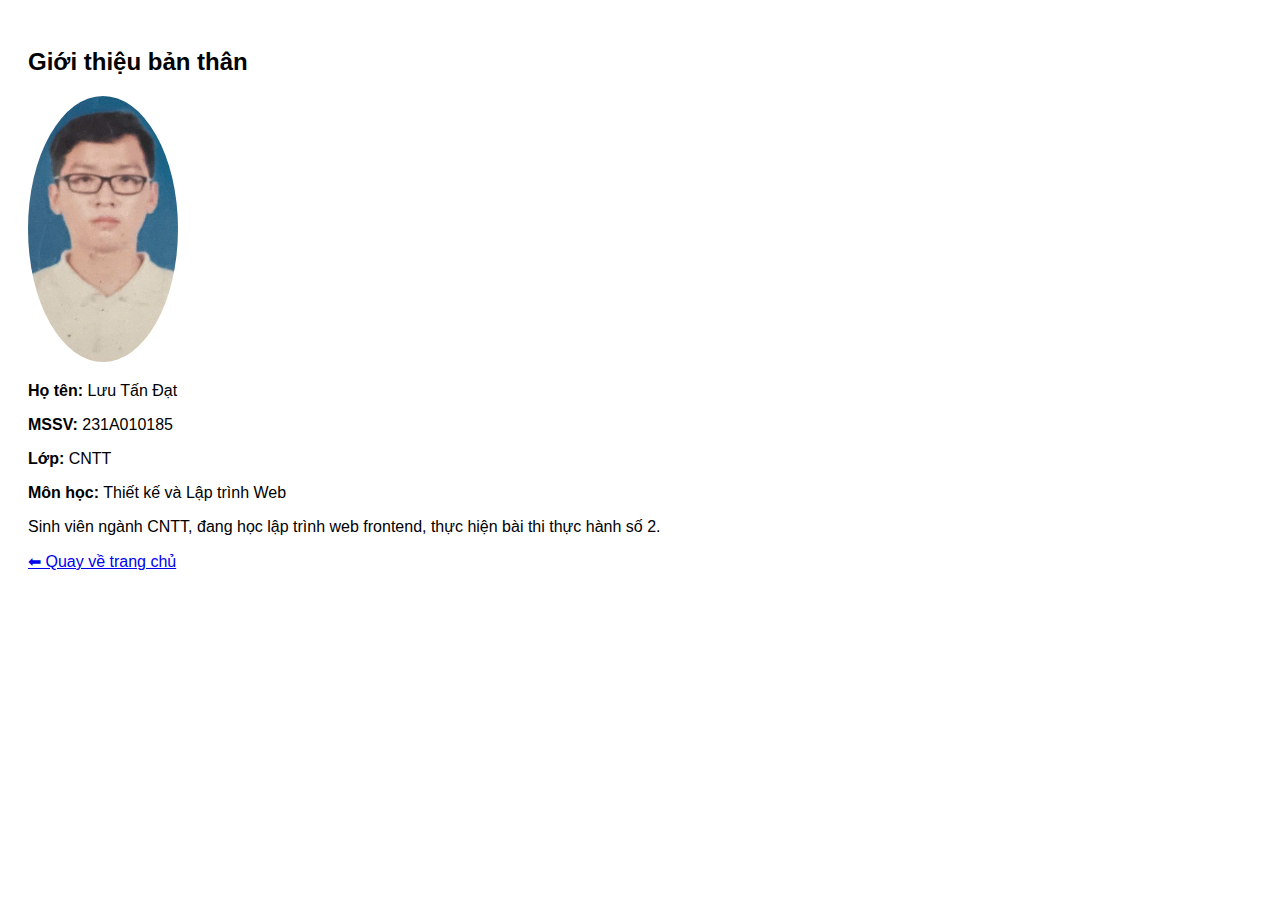
<file: about.html>
<!DOCTYPE html>
<html lang="vi">
<head>
  <meta charset="UTF-8">
  <title>Giới thiệu</title>
  <link rel="stylesheet" href="css/style.css">
</head>
<body>

<h2>Giới thiệu bản thân</h2>

<img src="avata.jpg" class="avatar" alt="Avatar">

<p><b>Họ tên:</b> Lưu Tấn Đạt </p>
<p><b>MSSV:</b> 231A010185 </p>
<p><b>Lớp:</b> CNTT</p>
<p><b>Môn học:</b> Thiết kế và Lập trình Web</p>

<p>
Sinh viên ngành CNTT, đang học lập trình web frontend,
thực hiện bài thi thực hành số 2.
</p>

<a href="index.html">⬅ Quay về trang chủ</a>

</body>
</html>
</file>
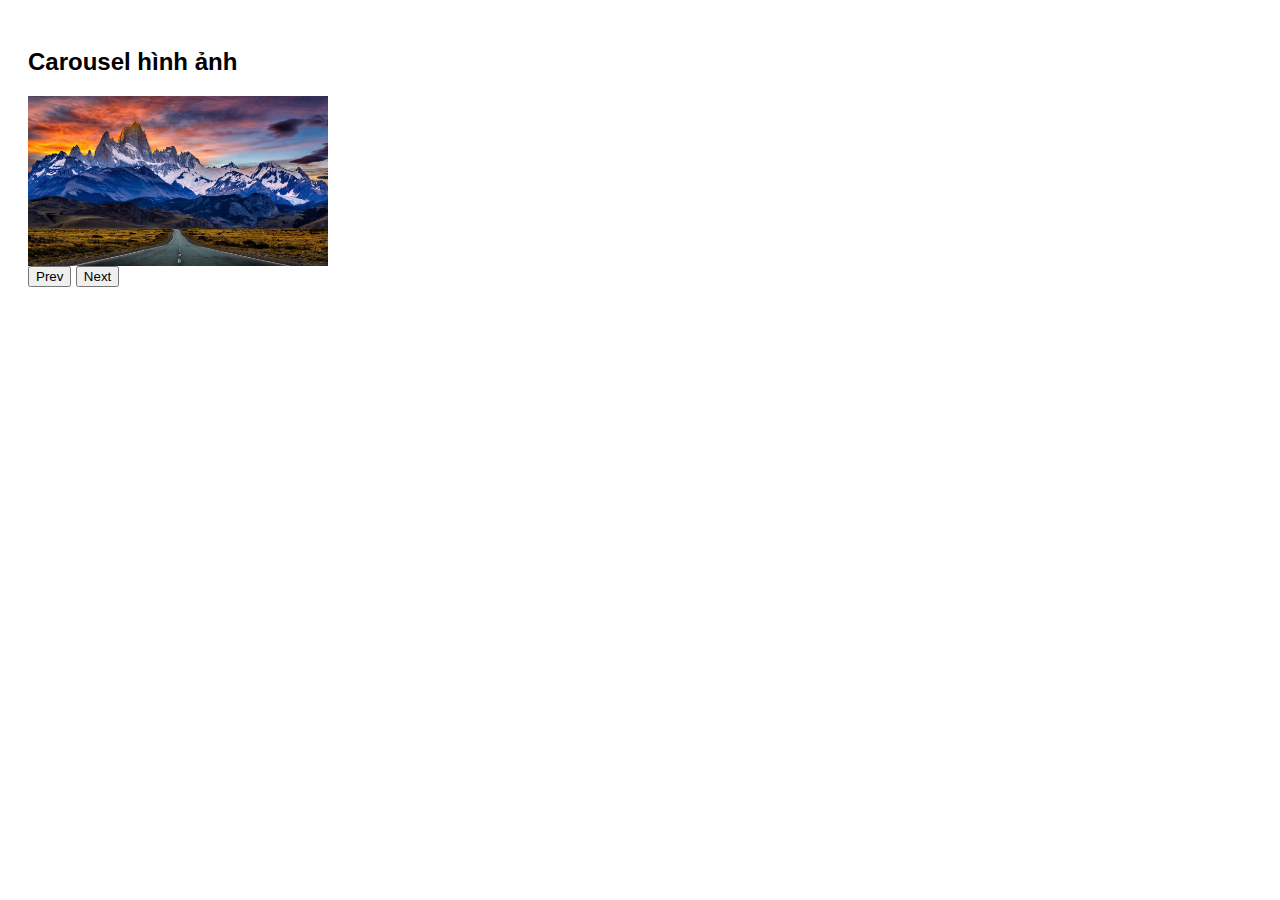
<file: baitap01.html>
<!DOCTYPE html>
<html lang="vi">
<head>
  <meta charset="UTF-8">
  <title>Bài 1 - Carousel</title>
  <link rel="stylesheet" href="css/style.css">
</head>
<body>

<h2>Carousel hình ảnh</h2>

<div class="carousel">
  <div class="slides">
    <img src="anh1.jpg" class="slide">
    <img src="anh2.jpg" class="slide">
    <img src="anh3.jpg" class="slide">
  </div>
</div>

<button onclick="prevSlide()">Prev</button>
<button onclick="nextSlide()">Next</button>

<script src="js/script.js"></script>
</body>
</html>
</file>
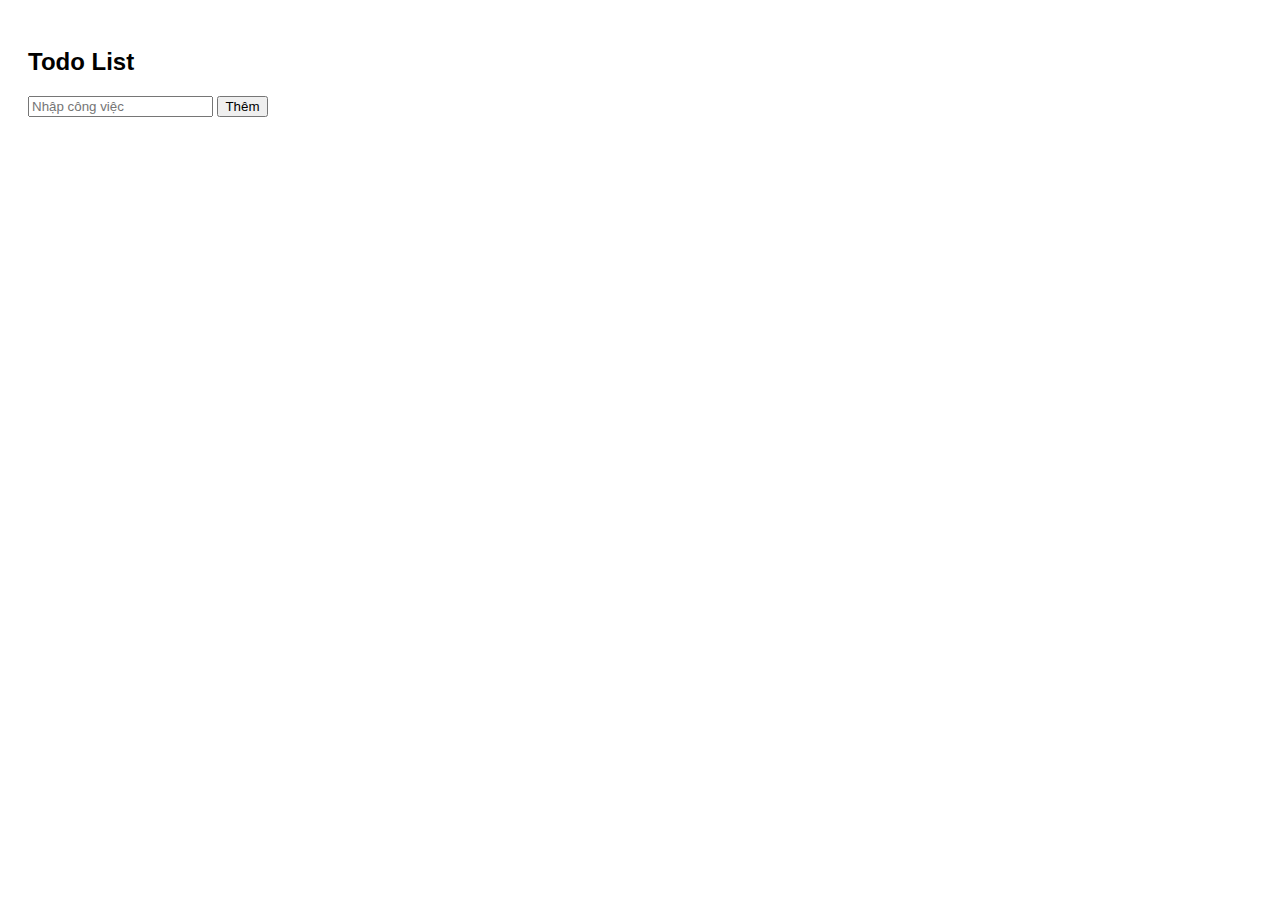
<file: baitap02.html>
<!DOCTYPE html>
<html lang="vi">
<head>
  <meta charset="UTF-8">
  <title>Bài 2 - Todo List</title>
  <link rel="stylesheet" href="css/style.css">
</head>
<body>

<h2>Todo List</h2>

<input id="todoInput" placeholder="Nhập công việc">
<button onclick="addTodo()">Thêm</button>

<ul id="todoList"></ul>

<script src="js/script.js"></script>
</body>
</html>
</file>
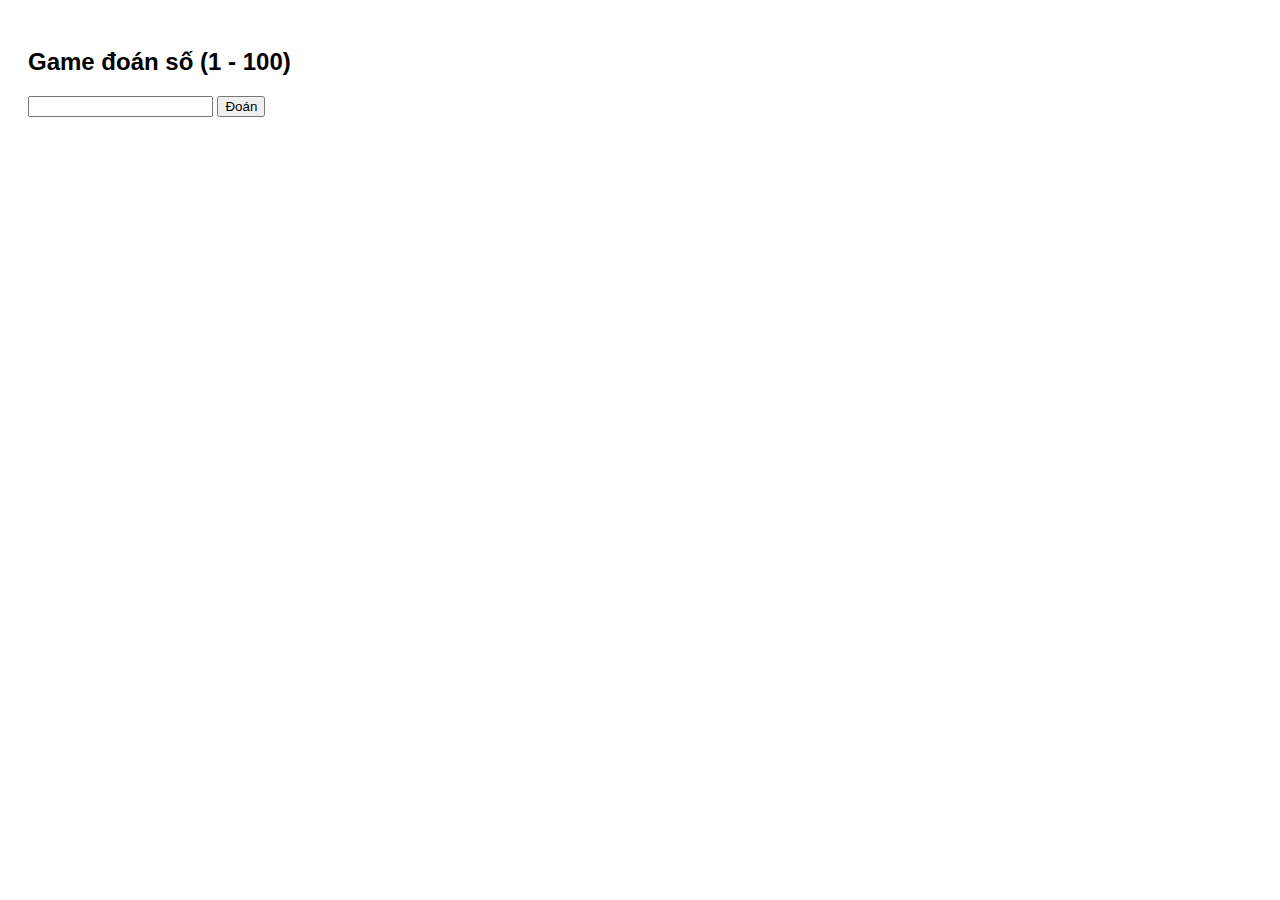
<file: baitap03.html>
<!DOCTYPE html>
<html lang="vi">
<head>
  <meta charset="UTF-8">
  <title>Bài 3 - Game đoán số</title>
  <link rel="stylesheet" href="css/style.css">
</head>
<body>

<h2>Game đoán số (1 - 100)</h2>

<input id="guessInput" type="number">
<button onclick="checkNumber()">Đoán</button>

<p id="result"></p>

<script src="js/script.js"></script>
</body>
</html>
</file>
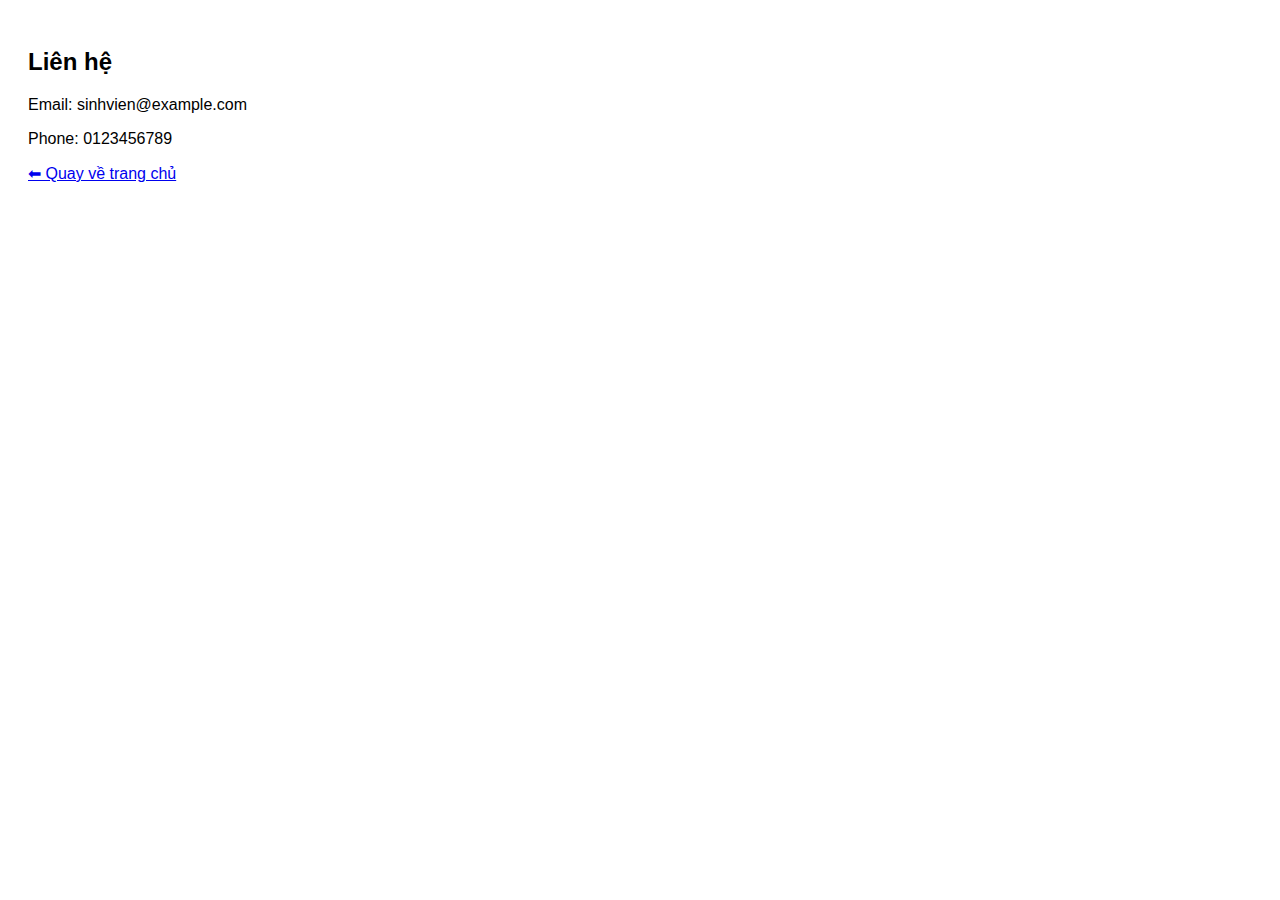
<file: contact.html>
<!DOCTYPE html>
<html lang="vi">
<head>
  <meta charset="UTF-8">
  <title>Liên hệ</title>
  <link rel="stylesheet" href="css/style.css">
</head>
<body>

<h2>Liên hệ</h2>
<p>Email: sinhvien@example.com</p>
<p>Phone: 0123456789</p>

<a href="index.html">⬅ Quay về trang chủ</a>

</body>
</html>
</file>
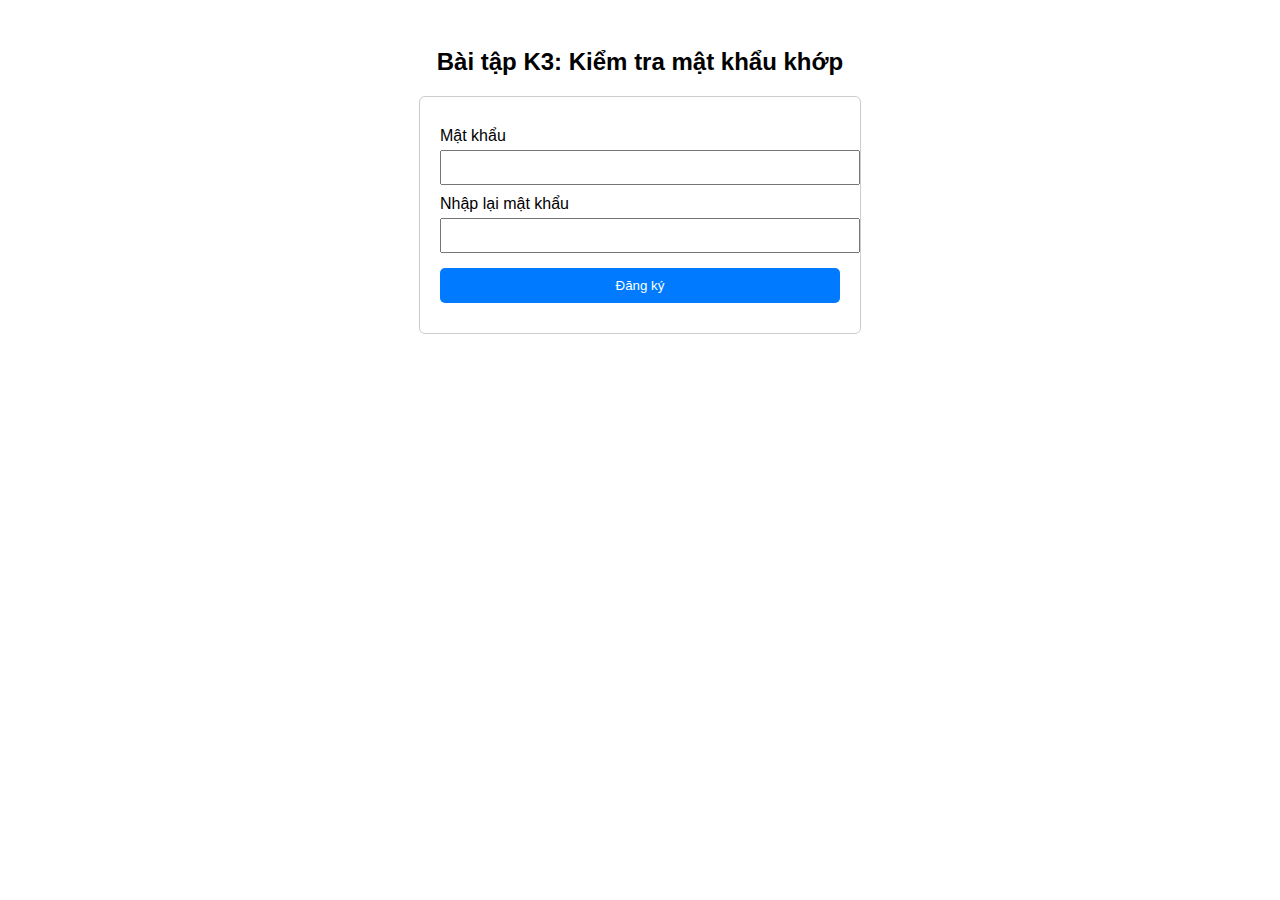
<file: k3.html>
<!DOCTYPE html>
<html lang="vi">
<head>
  <meta charset="UTF-8">
  <title>Bài tập K3 - Kiểm tra mật khẩu</title>

  <!-- CSS -->
  <style>
    body {
      font-family: Arial, sans-serif;
      padding: 20px;
    }

    form {
      max-width: 400px;
      margin: auto;
      border: 1px solid #ccc;
      padding: 20px;
      border-radius: 6px;
    }

    h2 {
      text-align: center;
    }

    label {
      display: block;
      margin-top: 10px;
    }

    input {
      width: 100%;
      padding: 8px;
      margin-top: 5px;
    }

    button {
      margin-top: 15px;
      width: 100%;
      padding: 10px;
      background-color: #007bff;
      color: white;
      border: none;
      border-radius: 5px;
      cursor: pointer;
    }

    button:hover {
      background-color: #0056b3;
    }

    #error-msg {
      color: red;
      margin-top: 10px;
      text-align: center;
    }
  </style>
</head>
<body>

  <h2>Bài tập K3: Kiểm tra mật khẩu khớp</h2>

  <form id="reg-form">
    <label>Mật khẩu</label>
    <input type="password" id="pass1" required>

    <label>Nhập lại mật khẩu</label>
    <input type="password" id="pass2" required>

    <button type="submit">Đăng ký</button>

    <div id="error-msg"></div>
  </form>

  <!-- JavaScript -->
  <script>
    document.getElementById("reg-form").addEventListener("submit", function(e) {
      const p1 = document.getElementById("pass1").value;
      const p2 = document.getElementById("pass2").value;

      if (p1 !== p2) {
        e.preventDefault();
        document.getElementById("error-msg").textContent = "Mật khẩu không khớp!";
      } else {
        document.getElementById("error-msg").textContent = "";
        alert("Đăng ký thành công!");
      }
    });
  </script>

</body>
</html>
</file>
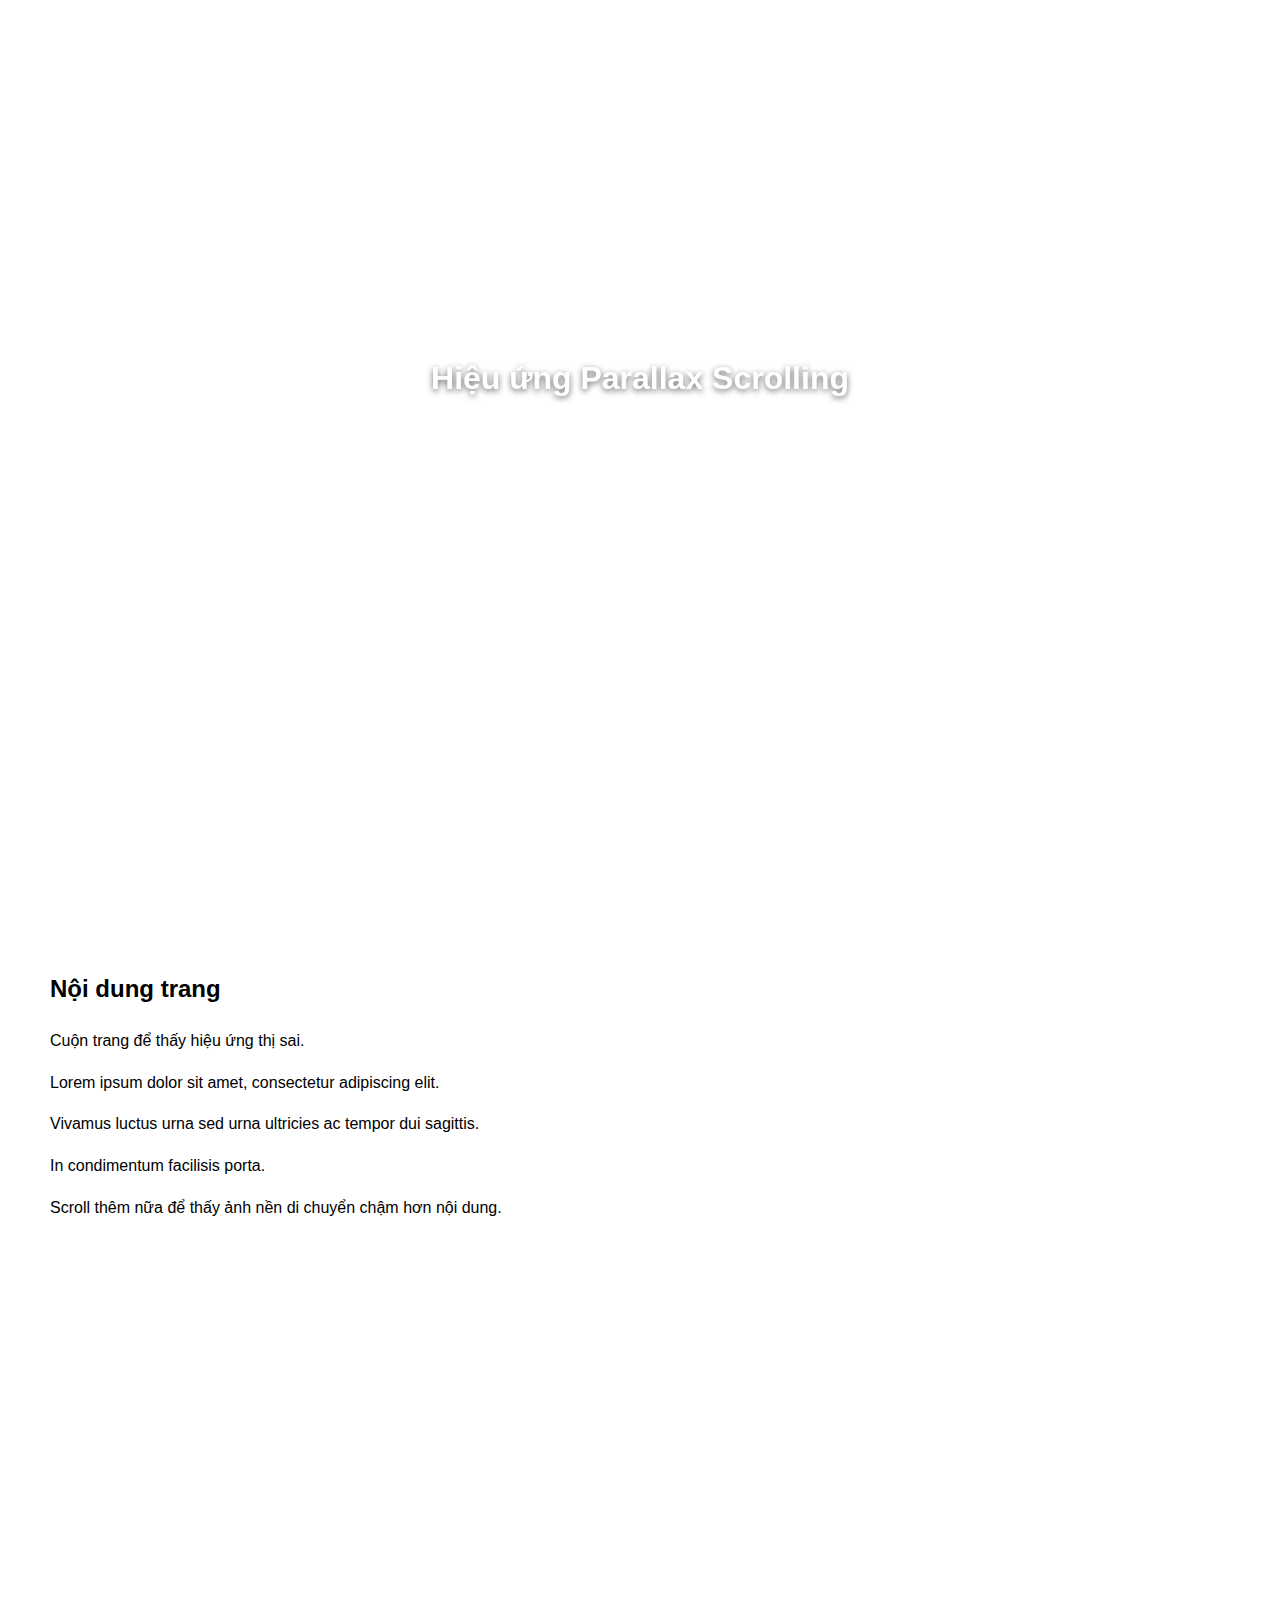
<file: k7.html>
<!DOCTYPE html>
<html lang="vi">
<head>
  <meta charset="UTF-8">
  <title>Bài tập K7 - Parallax Scrolling</title>

  <!-- CSS -->
  <style>
    body {
      margin: 0;
      font-family: Arial, sans-serif;
    }

    /* Khối parallax */
    .parallax-container {
      position: relative;
      height: 100vh;
      overflow: hidden;
    }

    #parallax-bg {
      position: absolute;
      top: 0;
      left: 0;
      width: 100%;
      height: 120%;
      background-image: url("https://picsum.photos/1200/800");
      background-size: cover;
      background-position: center;
      will-change: transform;
    }

    .parallax-content {
      position: relative;
      z-index: 2;
      color: white;
      text-align: center;
      padding-top: 40vh;
      font-size: 32px;
      font-weight: bold;
      text-shadow: 0 2px 6px rgba(0,0,0,0.6);
    }

    /* Nội dung bên dưới để tạo scroll */
    .content {
      padding: 50px;
      line-height: 1.6;
    }
  </style>
</head>
<body>

  <!-- Parallax section -->
  <div class="parallax-container">
    <div id="parallax-bg"></div>
    <div class="parallax-content">
      Hiệu ứng Parallax Scrolling
    </div>
  </div>

  <!-- Nội dung cuộn -->
  <div class="content">
    <h2>Nội dung trang</h2>
    <p>Cuộn trang để thấy hiệu ứng thị sai.</p>
    <p>Lorem ipsum dolor sit amet, consectetur adipiscing elit.</p>
    <p>Vivamus luctus urna sed urna ultricies ac tempor dui sagittis.</p>
    <p>In condimentum facilisis porta.</p>
    <p>Scroll thêm nữa để thấy ảnh nền di chuyển chậm hơn nội dung.</p>
    <p style="height: 800px;"></p>
  </div>

  <!-- JavaScript -->
  <script>
    window.addEventListener("scroll", function() {
      const scrolled = window.scrollY;
      const parallax = document.getElementById("parallax-bg");
      // Tốc độ 0.5 lần cuộn
      parallax.style.transform = "translateY(" + scrolled * 0.5 + "px)";
    });
  </script>

</body>
</html>
</file>
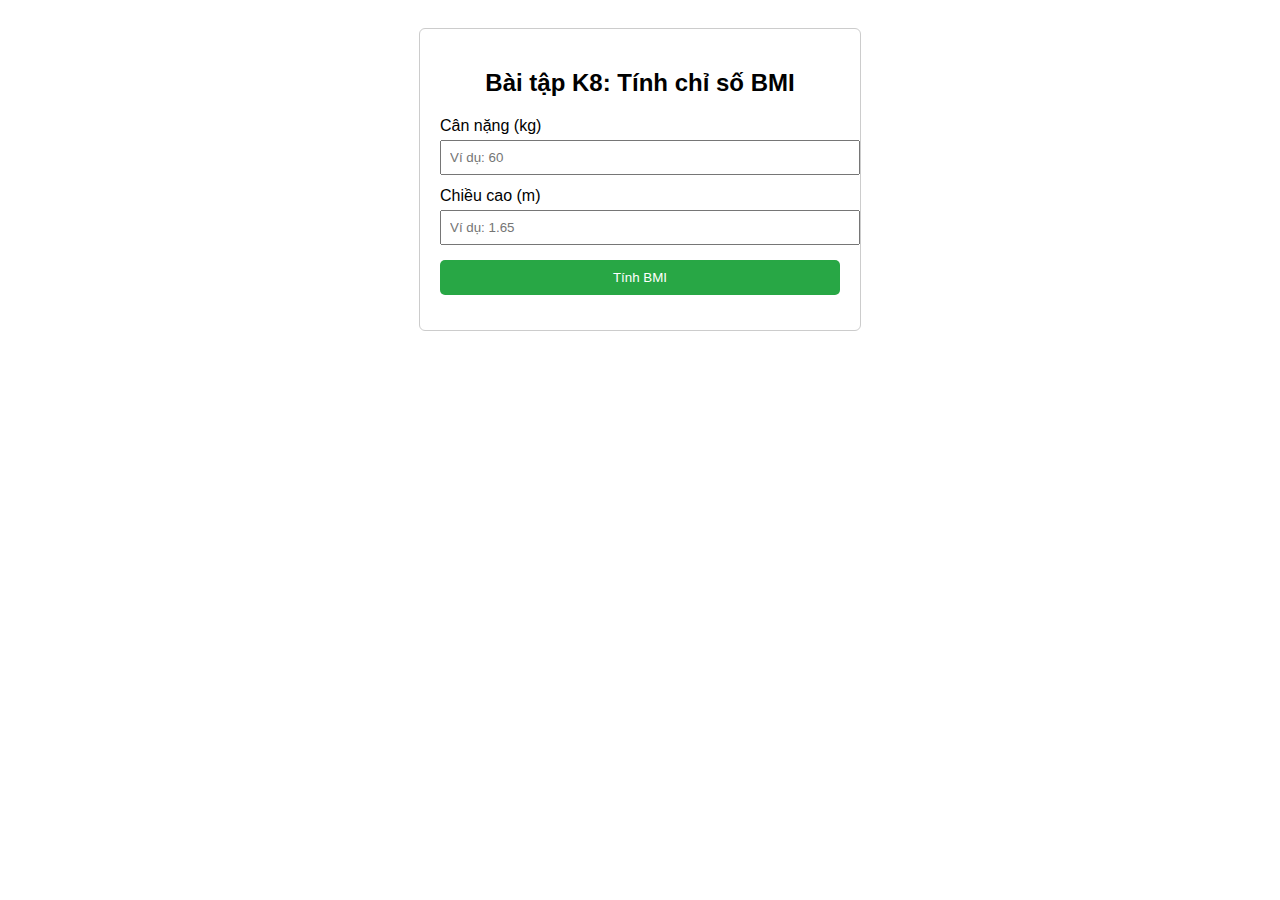
<file: k8.html>
<!DOCTYPE html>
<html lang="vi">
<head>
  <meta charset="UTF-8">
  <title>Bài tập K8 - Tính BMI</title>

  <!-- CSS -->
  <style>
    body {
      font-family: Arial, sans-serif;
      padding: 20px;
    }

    .bmi-box {
      max-width: 400px;
      margin: auto;
      border: 1px solid #ccc;
      padding: 20px;
      border-radius: 6px;
    }

    h2 {
      text-align: center;
    }

    label {
      display: block;
      margin-top: 12px;
    }

    input {
      width: 100%;
      padding: 8px;
      margin-top: 5px;
    }

    button {
      width: 100%;
      margin-top: 15px;
      padding: 10px;
      background-color: #28a745;
      color: white;
      border: none;
      border-radius: 5px;
      cursor: pointer;
    }

    button:hover {
      background-color: #1e7e34;
    }

    .result {
      margin-top: 15px;
      text-align: center;
      font-weight: bold;
    }
  </style>
</head>
<body>

  <div class="bmi-box">
    <h2>Bài tập K8: Tính chỉ số BMI</h2>

    <label>Cân nặng (kg)</label>
    <input type="number" id="weight" step="0.1" placeholder="Ví dụ: 60">

    <label>Chiều cao (m)</label>
    <input type="number" id="height" step="0.01" placeholder="Ví dụ: 1.65">

    <button onclick="calculateBMI()">Tính BMI</button>

    <div class="result" id="result"></div>
  </div>

  <!-- JavaScript -->
  <script>
    function calculateBMI() {
      const weight = parseFloat(document.getElementById("weight").value);
      const height = parseFloat(document.getElementById("height").value);
      const result = document.getElementById("result");

      if (isNaN(weight) || isNaN(height) || height <= 0) {
        result.textContent = "Vui lòng nhập đúng cân nặng và chiều cao.";
        return;
      }

      const bmi = weight / (height * height);
      let category = "";

      if (bmi < 18.5) {
        category = "Thiếu cân";
      } else if (bmi < 25) {
        category = "Bình thường";
      } else {
        category = "Thừa cân";
      }

      result.textContent =
        "BMI của bạn là: " + bmi.toFixed(2) + " – Phân loại: " + category;
    }
  </script>

</body>
</html>
</file>
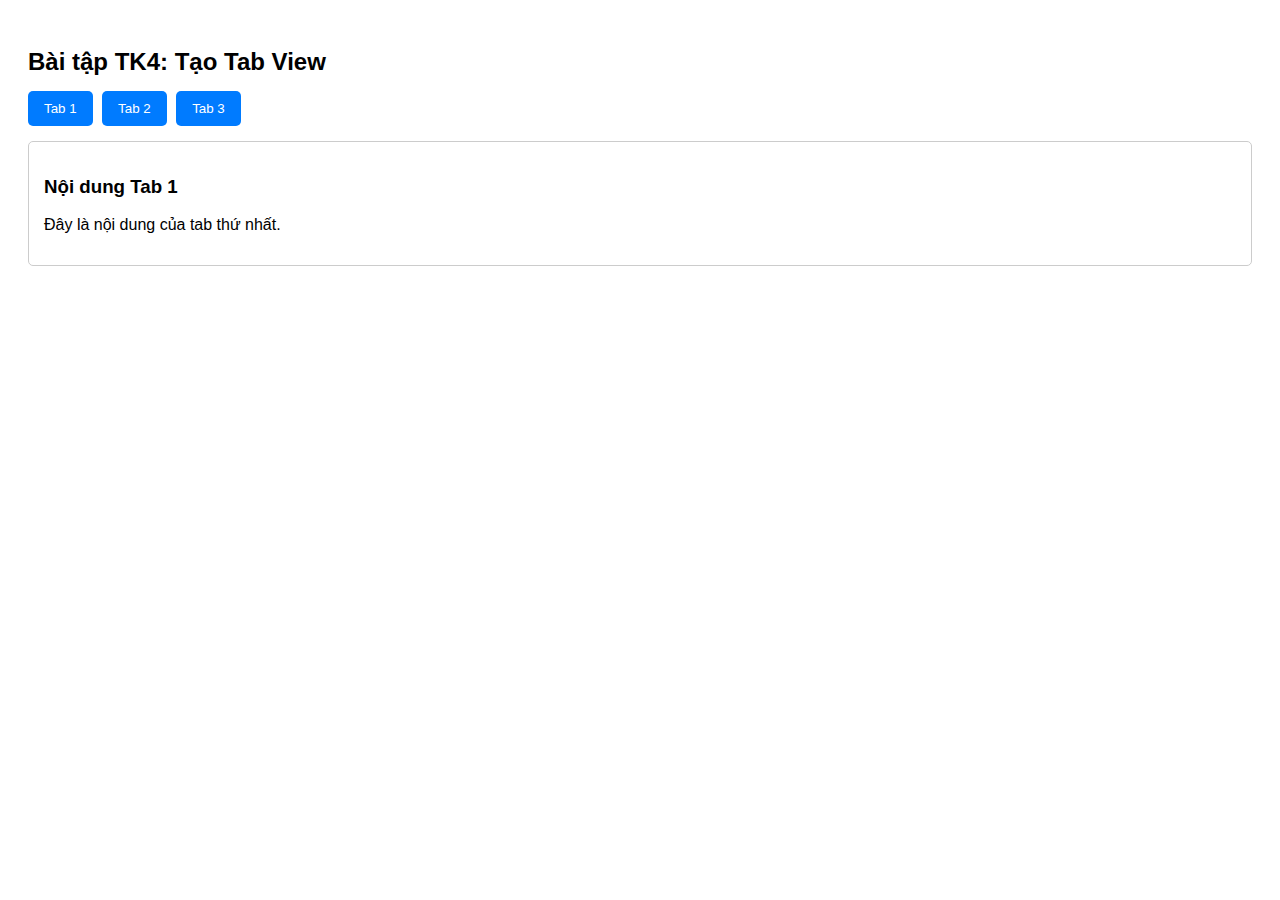
<file: tk4.html>
<!DOCTYPE html>
<html lang="vi">
<head>
  <meta charset="UTF-8">
  <title>Bài tập TK4 - Tab View</title>

  <!-- CSS -->
  <style>
    body {
      font-family: Arial, sans-serif;
      padding: 20px;
    }

    h2 {
      margin-bottom: 15px;
    }

    .tab-buttons {
      margin-bottom: 15px;
    }

    .tab-buttons button {
      padding: 10px 16px;
      margin-right: 5px;
      border: none;
      background-color: #007bff;
      color: white;
      cursor: pointer;
      border-radius: 5px;
    }

    .tab-buttons button:hover {
      background-color: #0056b3;
    }

    .tab-content {
      display: none;
      padding: 15px;
      border: 1px solid #ccc;
      border-radius: 5px;
    }
  </style>
</head>
<body>

  <h2>Bài tập TK4: Tạo Tab View</h2>

  <!-- Nút Tab -->
  <div class="tab-buttons">
    <button onclick="openTab('tab1')">Tab 1</button>
    <button onclick="openTab('tab2')">Tab 2</button>
    <button onclick="openTab('tab3')">Tab 3</button>
  </div>

  <!-- Nội dung Tab -->
  <div id="tab1" class="tab-content">
    <h3>Nội dung Tab 1</h3>
    <p>Đây là nội dung của tab thứ nhất.</p>
  </div>

  <div id="tab2" class="tab-content">
    <h3>Nội dung Tab 2</h3>
    <p>Đây là nội dung của tab thứ hai.</p>
  </div>

  <div id="tab3" class="tab-content">
    <h3>Nội dung Tab 3</h3>
    <p>Đây là nội dung của tab thứ ba.</p>
  </div>

  <!-- JavaScript -->
  <script>
    function openTab(tabName) {
      document.querySelectorAll(".tab-content")
        .forEach(c => c.style.display = "none");

      document.getElementById(tabName).style.display = "block";
    }

    // Mở tab 1 mặc định
    openTab('tab1');
  </script>

</body>
</html>
</file>
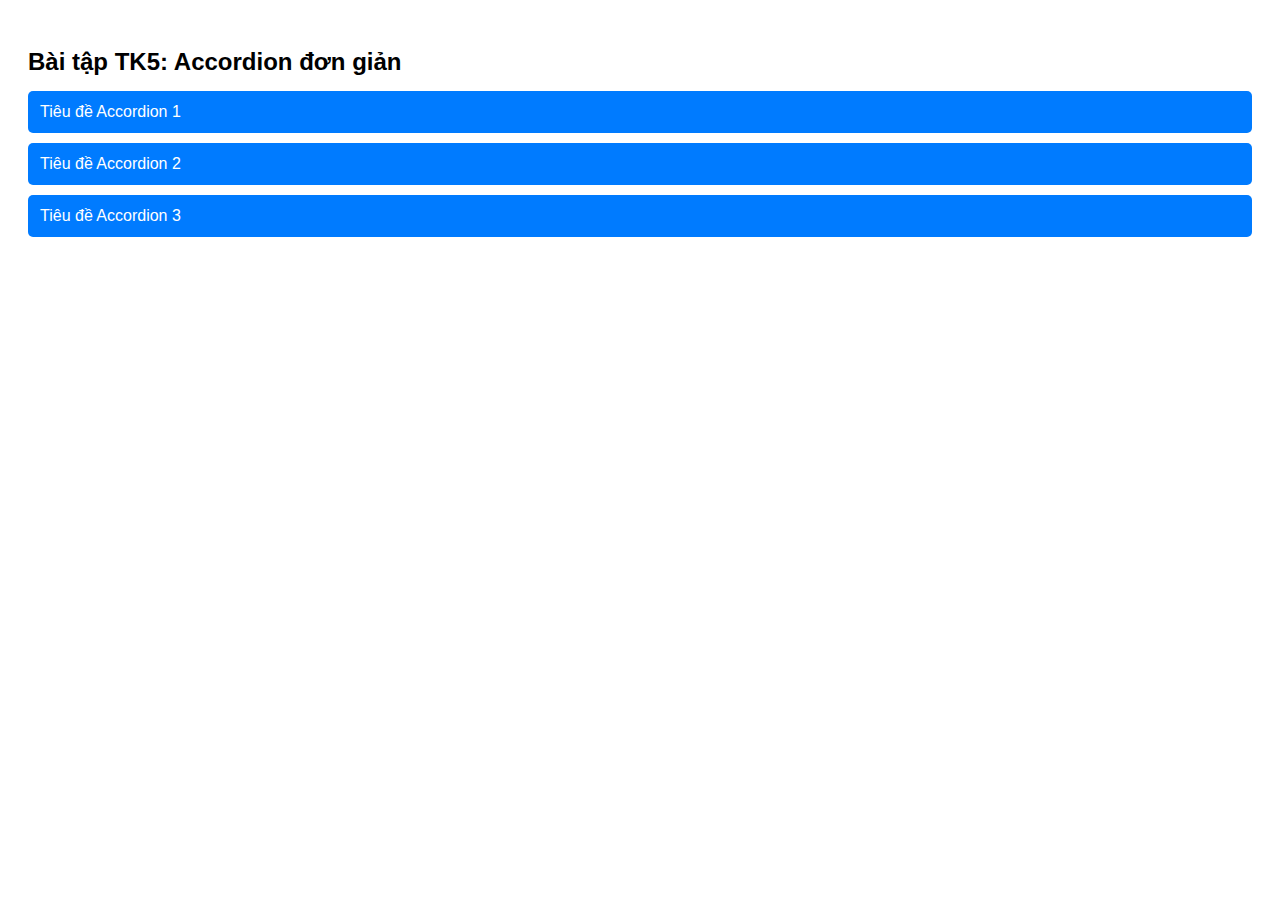
<file: tk5.html>
<!DOCTYPE html>
<html lang="vi">
<head>
  <meta charset="UTF-8">
  <title>Bài tập TK5 - Accordion</title>

  <!-- CSS -->
  <style>
    body {
      font-family: Arial, sans-serif;
      padding: 20px;
    }

    h2 {
      margin-bottom: 15px;
    }

    .accordion-title {
      background-color: #007bff;
      color: white;
      padding: 12px;
      cursor: pointer;
      border-radius: 5px;
      margin-top: 10px;
    }

    .accordion-content {
      overflow: hidden;
      max-height: 0;
      transition: max-height 0.4s ease;
      background: #f1f1f1;
      padding: 0 12px;
      border-radius: 0 0 5px 5px;
    }

    .accordion-content p {
      margin: 12px 0;
    }
  </style>
</head>
<body>

  <h2>Bài tập TK5: Accordion đơn giản</h2>

  <!-- Accordion 1 -->
  <div class="accordion-title" onclick="toggleAccordion('acc1')">
    Tiêu đề Accordion 1
  </div>
  <div id="acc1" class="accordion-content">
    <p>Nội dung accordion thứ nhất.</p>
  </div>

  <!-- Accordion 2 -->
  <div class="accordion-title" onclick="toggleAccordion('acc2')">
    Tiêu đề Accordion 2
  </div>
  <div id="acc2" class="accordion-content">
    <p>Nội dung accordion thứ hai.</p>
  </div>

  <!-- Accordion 3 -->
  <div class="accordion-title" onclick="toggleAccordion('acc3')">
    Tiêu đề Accordion 3
  </div>
  <div id="acc3" class="accordion-content">
    <p>Nội dung accordion thứ ba.</p>
  </div>

  <!-- JavaScript -->
  <script>
    function toggleAccordion(id) {
      const content = document.getElementById(id);
      content.classList.toggle("active");
      content.style.maxHeight = content.classList.contains("active")
        ? content.scrollHeight + "px"
        : "0";
    }
  </script>

</body>
</html>
</file>
<file: css/style.css>
body {
  font-family: Arial;
  padding: 20px;
}

nav a {
  margin-right: 15px;
}

.avatar {
  width: 150px;
  border-radius: 50%;
}

.carousel {
  width: 300px;
  overflow: hidden;
}

.slides {
  display: flex;
  transition: 0.5s;
}

.slide {
  width: 300px;
}
</file>
